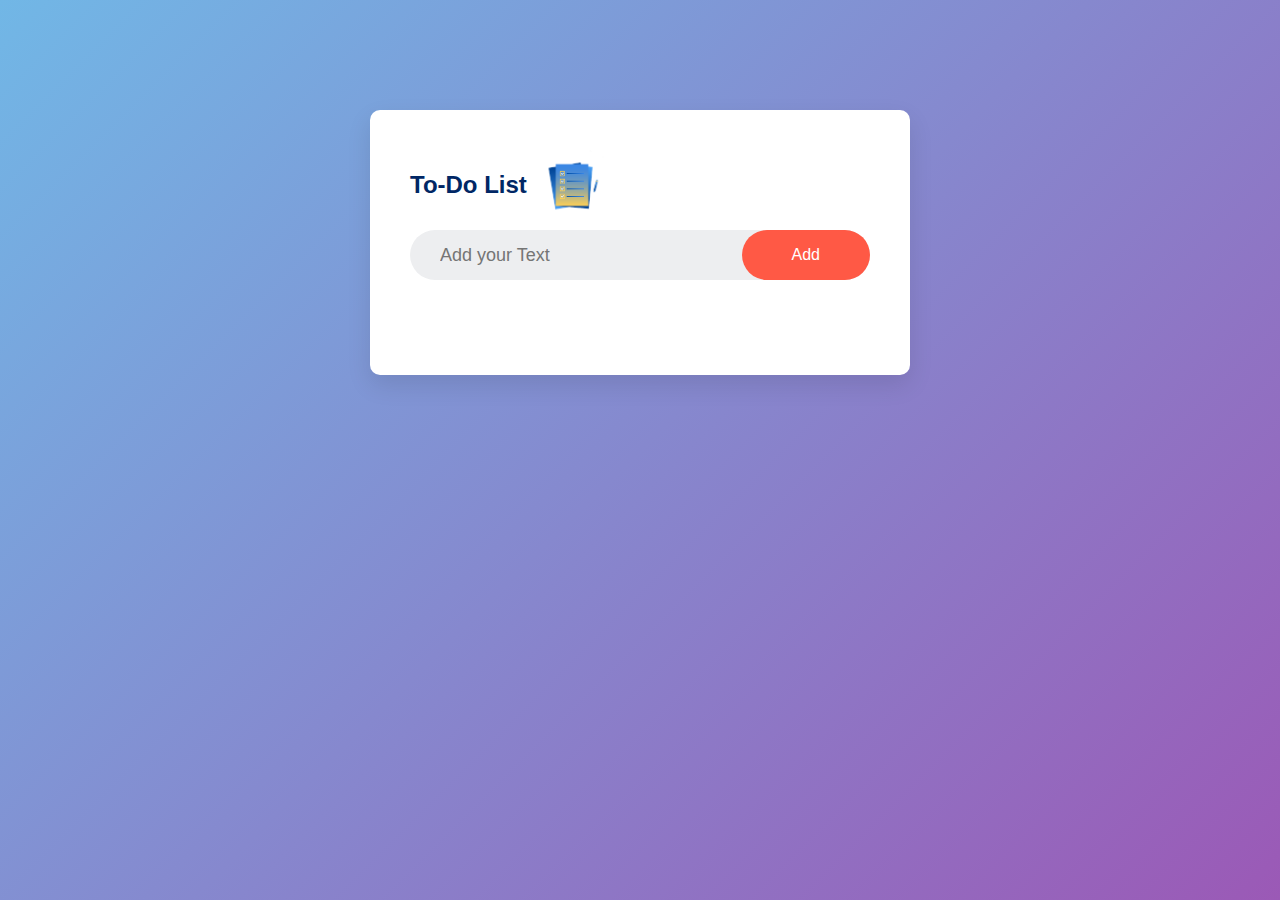
<file: To_do_list/index.html>
<!DOCTYPE html>
<html lang="en">

<head>
    <meta charset="UTF-8">
    <meta name="viewport" content="width=device-width, initial-scale=1.0">
    <link rel="stylesheet" href="style.css">
    <title>To-do-List</title>
</head>

<body>
    <div class="container">
        <div class="todo-app">
            <h2>To-Do List <img src="to do list.png" alt="list"></h2>
            <div class="row"><input type="text" id="input-box" placeholder="Add your Text">
                <button onclick=addtask()>Add</button>
            </div>
            <ul id="List-container">
                <!-- <li class="checked">task 1</li>
                <li>task 2</li>
                <li>task 3</li>
                <li>task 4</li> -->
            </ul>
        </div>
    </div>
    <script src="index.js"></script>
</body>


</html>
</file>
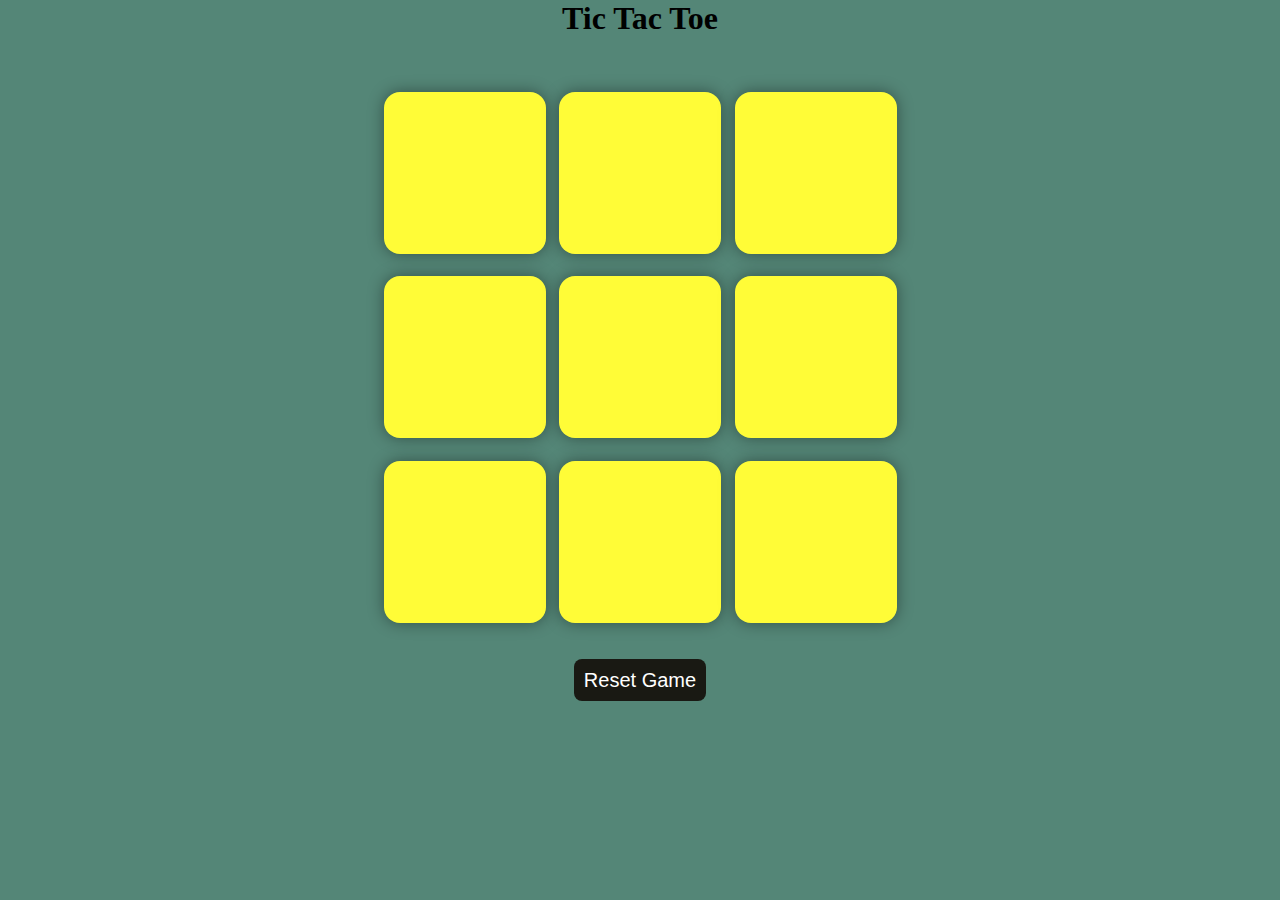
<file: tictactoe/app.html>
<!DOCTYPE html>
<html lang="en">

<head>
    <meta charset="UTF-8">
    <meta name="viewport" content="width=device-width, initial-scale=1.0">
    <title>Tic-Tac-Toe</title>
    <link rel="stylesheet" href="app.css">
</head>

<body>

    <main>
        <h1>Tic Tac Toe</h1>
        <div class="container">
            <div class="game" id="game">
                <button class="box"></button>
                <button class="box"></button>
                <button class="box"></button>
                <button class="box"></button>
                <button class="box"></button>
                <button class="box"></button>
                <button class="box"></button>
                <button class="box"></button>
                <button class="box"></button>
            </div>
            <button id="reset-btn">Reset Game</button>
            <div id="message"></div>
        </div>
    </main>
</body>
<script src="app.js"></script>

</html>
</file>
<file: To_do_list/style.css>
* {
    margin: 0;
    padding: 0;
    box-sizing: border-box;
    font-family: 'Poppins', sans-serif;
}

.container {
    max-width: 100%;
    min-height: 100vh;
    background: linear-gradient(135deg, #71b7e6, #9b59b6);
    padding: 10px;

}

.todo-app {
    background: #fff;
    width: 100%;
    max-width: 540px;
    margin: 100px auto 20px;
    padding: 40px 40px 70px;
    border-radius: 10px;
    box-shadow: 0 10px 25px rgba(0, 0, 0, 0.1);
}

.todo-app h2 {
    color: #002765;
    display: flex;
    align-items: center;
    margin-bottom: 10px;

}

.todo-app h2 img {
    width: 70px;
    height: 70px;
    margin-left: 10px;
}

.row {
    display: flex;
    align-items: center;
    justify-content: space-between;
    margin-bottom: 20px;
    border-radius: 30px;
    padding-left: 20px;
    background: #edeef0;
    margin-bottom: 25px;
}

input {
    flex: 1;
    padding: 10px;
    border: none;
    outline: none;
    font-size: 18px;
    background: transparent;
    font-weight: 14px;
}

button {
    padding: 16px 50px;
    border: none;
    outline: none;
    background: #ff5945;
    color: #fff;
    font-size: 16px;
    border-radius: 40px;
    cursor: pointer;
    transition: all 0.3s ease;
}

ul li {
    list-style: none;
    padding: 10px 8px 12px 50px;
    font-size: 18px;
    user-select: none;
    cursor: pointer;
    position: relative;

}

ul li::before {
    content: '';
    position: absolute;
    left: 0;
    width: 30px;
    height: 30px;
    background-image: url(uncheked.png);
    background-size: cover;
    background-position: center;
    border-radius: 50%;
    top: 8px;
    left: 8px;
}

ul li.checked {
    text-decoration: line-through;
    color: #555;
}

ul li.checked::before {
    background-image: url(checked.png);
}

ul li span {
    position: absolute;
    right: 0;
    top: 5px;
    width: 40px;
    height: 40px;
    font-size: 22px;
    color: #555;
    line-height: 40px;
    text-align: center;
    border-radius: 50%;
}

ul li span:hover {
    background: #edeef0;
}
</file>
<file: tictactoe/app.css>
* {
    margin: 0;
    padding: 0;
}

body {
    background-color: #548677;
    text-align: center;

}

.container {
    height: 70vh;
    align-items: center;
    justify-self: center;
    margin-top: 50px;
}

.game {
    height: 60vmin;
    width: 60vmin;
    display: flex;
    flex-wrap: wrap;
    justify-content: center;
    align-items: center;
    gap: 1.5vmin;
}

.box {
    width: 18vmin;
    height: 18vmin;
    border-radius: 1rem;
    border: none;
    box-shadow: 0 0 1rem rgba(0, 0, 0, 0.4);
    font-size: 8vmin;
    color: #b0413e;
    background-color: #fffc37;

}

#reset-btn {
    padding: 0.60rem;
    font-size: 1.25rem;
    background-color: #191913;
    color: #fff;
    border: none;
    border-radius: 0.5rem;
    cursor: pointer;
    margin-top: 2rem;
    transition: 0.3s;
}

#message {
    margin-top: 20px;
    font-size: 1.5rem;
    font-weight: bold;
    color: #fff;
    height: 2rem;
}
</file>
